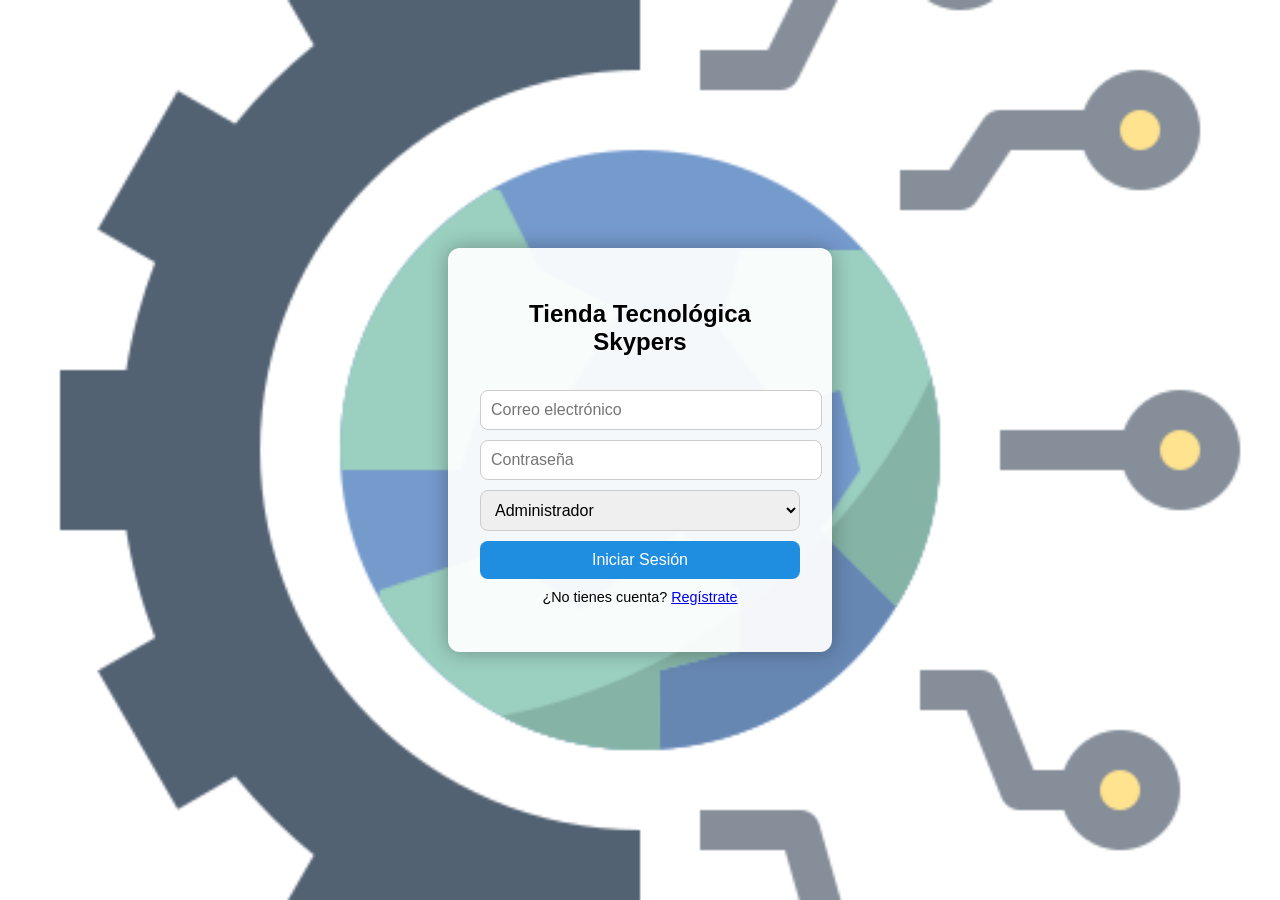
<file: target/classes/static/index.html>
<!DOCTYPE html>
<html lang="es">
<head>
  <meta charset="UTF-8" />
  <meta name="viewport" content="width=device-width, initial-scale=1.0" />
  <title>Iniciar Sesión • Skypers</title>
  <link rel="stylesheet" href="css/login.css" />
</head>
<body>
  <div class="login-container">
    <div class="login-card">
      <h2>Tienda Tecnológica Skypers</h2>
      <form id="loginForm">
        <input type="email" id="email" placeholder="Correo electrónico" required />
        <input type="password" id="password" placeholder="Contraseña" required />
        <select id="role">
          <option value="admin">Administrador</option>
          <option value="cliente">Cliente</option>
        </select>
        <button type="submit">Iniciar Sesión</button>
        <p class="registro-link">¿No tienes cuenta? <a href="registro.html">Regístrate</a></p>
      </form>
    </div>
  </div>
  <script src="./js/api.js"></script>
</body>
</html>
</file>
<file: target/classes/static/css/login.css>
body {
  margin: 0;
  font-family: Arial, sans-serif;
  background: url('../img/foto.png') no-repeat center center fixed;
  background-size: cover;
  display: flex;
  height: 100vh;
  justify-content: center;
  align-items: center;
}

.login-container {
  background-color: rgba(255, 255, 255, 0.93);
  padding: 2em;
  border-radius: 12px;
  box-shadow: 0 0 20px rgba(0,0,0,0.3);
  width: 320px;
}

.login-card h2 {
  text-align: center;
  margin-bottom: 1em;
}

input, select, button {
  width: 100%;
  padding: 10px;
  margin-top: 10px;
  font-size: 1em;
  border-radius: 8px;
  border: 1px solid #ccc;
}

button {
  background-color: #1f8ee0;
  color: white;
  border: none;
  cursor: pointer;
}

button:hover {
  background-color: #146fb8;
}

.registro-link {
  margin-top: 10px;
  font-size: 0.9em;
  text-align: center;
}
</file>
